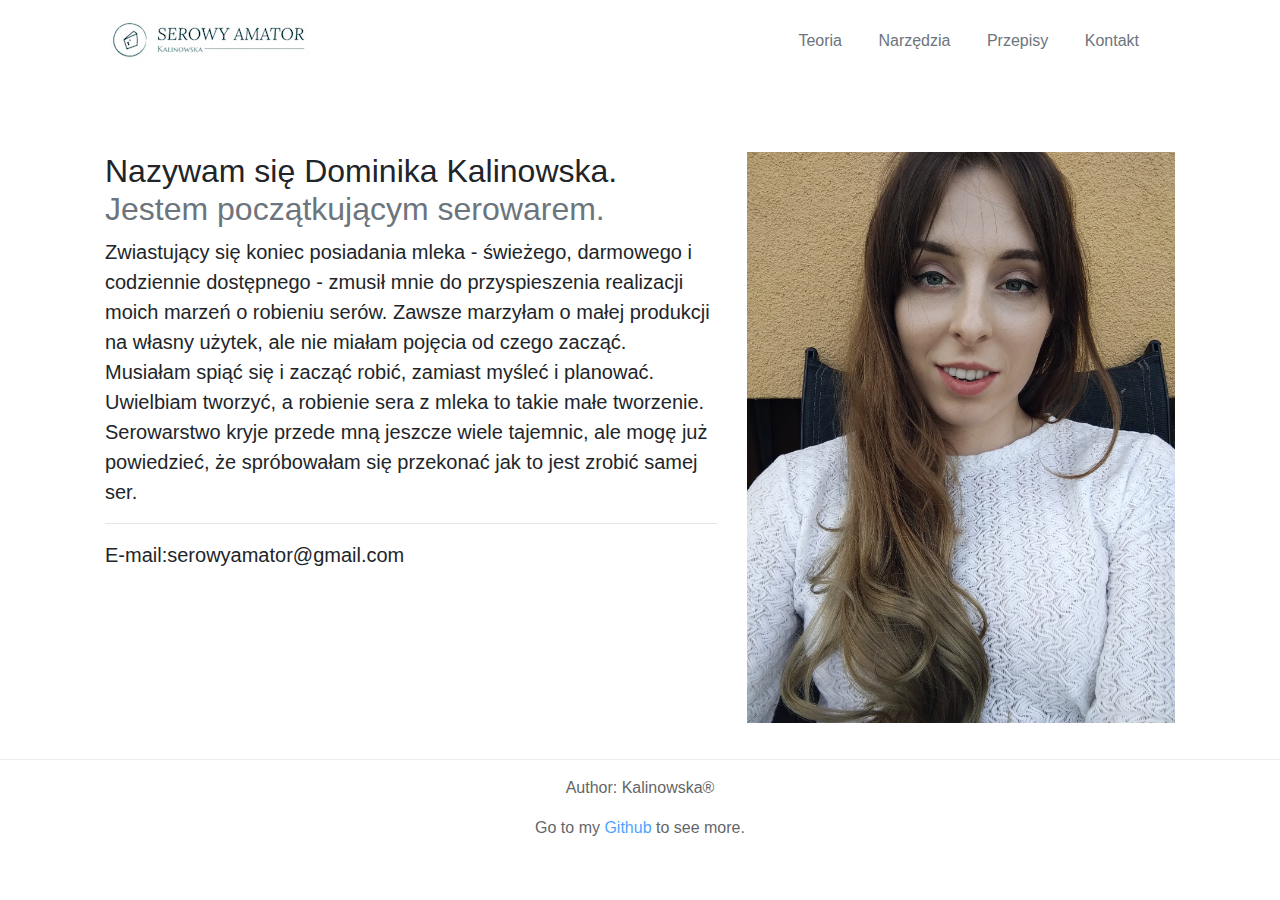
<file: kontakt.html>
<!DOCTYPE html>

<html lang="pl">
    <head>
        <link href="https://stackpath.bootstrapcdn.com/bootstrap/4.5.0/css/bootstrap.min.css" rel="stylesheet">
        <link href="styles.css" rel="stylesheet">
        <link rel="stylesheet" href="https://stackpath.bootstrapcdn.com/bootstrap/4.3.1/css/bootstrap.min.css">
        
        <script src="https://code.jquery.com/jquery-3.5.1.slim.min.js" integrity="sha384-DfXdz2htPH0lsSSs5nCTpuj/zy4C+OGpamoFVy38MVBnE+IbbVYUew+OrCXaRkfj" crossorigin="anonymous"></script>
        <script src="https://cdn.jsdelivr.net/npm/popper.js@1.16.1/dist/umd/popper.min.js" integrity="sha384-9/reFTGAW83EW2RDu2S0VKaIzap3H66lZH81PoYlFhbGU+6BZp6G7niu735Sk7lN" crossorigin="anonymous"></script>
        <script src="https://stackpath.bootstrapcdn.com/bootstrap/4.5.2/js/bootstrap.min.js" integrity="sha384-B4gt1jrGC7Jh4AgTPSdUtOBvfO8shuf57BaghqFfPlYxofvL8/KUEfYiJOMMV+rV" crossorigin="anonymous"></script>
        
        <title>Serowy Amator</title>
        <script>
            // MDB Lightbox Init
    (function () {
    ("#mdb-lightbox-ui").load("mdb-addons/mdb-lightbox-ui.html");
});
$('#myModal').on('shown.bs.modal', function () {
  $('#myInput').trigger('focus')
})
        </script>
    </head>
    <body>
        <div id="en">English</div>
        <div class="container">
            
            <div class="d-flex flex-column flex-md-row align-items-center p-3 px-md-4 mb-3 " style="    margin-bottom: 0px !important;">
                <a href="index.html" class="my-0 mr-md-auto front-weight-normal">
                  <img class="my-0 mr-md-auto front-weight-normal" id="logo" src="logo.jpg" alt="logo"/>
                </a>
                <header class="blog-header ">
        
                <nav class="my-2 my-md-0 mr-md-3">
                  <a class="p-3 text-muted" href="teoria.html">Teoria</a>
                  <a class="p-3 text-muted" href="narzedzia.html">Narzędzia</a>
                  <a class="p-3 text-muted" href="przepisy.html">Przepisy</a>
                  <a class="p-3 text-muted" href="kontakt.html">Kontakt</a><!--PROBLEMY?-->
                  
                </nav></header>
             </div>
        
    

              
            
            <div id="me">
                <div class="row featurette">
                    <div class="col-md-7">
                        <h2 class="featurette-heading">Nazywam się Dominika Kalinowska. <span class="text-muted">Jestem początkującym serowarem.</span></h2>
                        <p class="lead">Zwiastujący się koniec posiadania mleka - świeżego, darmowego i codziennie dostępnego - zmusił mnie do przyspieszenia realizacji moich marzeń o robieniu serów. 
                        Zawsze marzyłam o małej produkcji na własny użytek, ale nie miałam pojęcia od czego zacząć. Musiałam spiąć się i zacząć robić, zamiast myśleć i planować. 
                        Uwielbiam tworzyć, a robienie sera z mleka to takie małe tworzenie.</br>
                        Serowarstwo kryje przede mną jeszcze wiele tajemnic, ale mogę już powiedzieć, że spróbowałam się przekonać jak to jest zrobić samej ser. 
                        </p>
                        <hr class="featurette-divider">
                        <p class="lead">
                        E-mail:serowyamator@gmail.com
                        </p>
                    </div>
                    <div class="col-md-5">
                        <!-- MOJE ZDJĘCIE ############################################-->
                        <img src="me.jpg" class="bd-placeholder-img bd-placeholder-img-lg featurette-image img-fluid mx-auto" width="500" height="500"  focusable="false" role="img" />
                    </div>
                </div>
            </div>
            
            
            
            
    
        </div>
        
        <footer>
            <hr class="featurette-divider">
          <p>Author: Kalinowska&reg;</p>
          <p>Go to my <a href="https://github.com/kalinosia">Github</a> to see more.</p>
          
        </footer>
        
    </body>
</html>
</file>
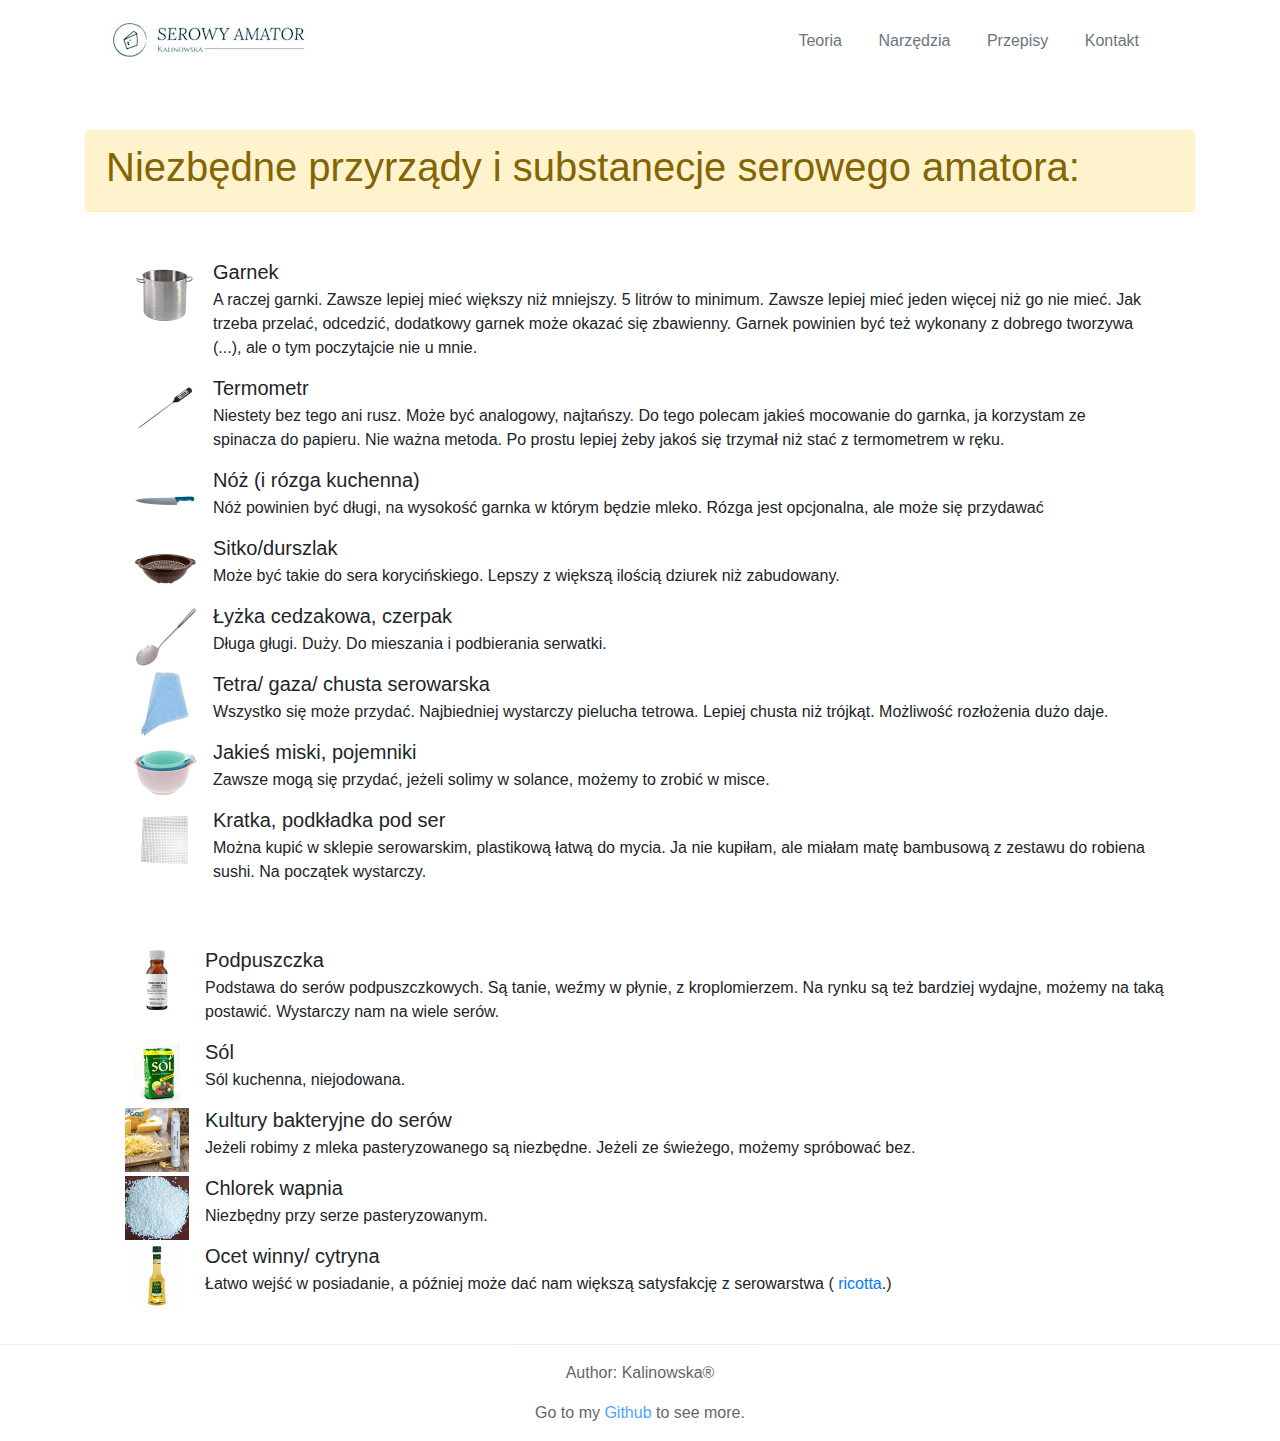
<file: narzedzia.html>
<!DOCTYPE html>

<html lang="en">
    <head>
        <link href="https://stackpath.bootstrapcdn.com/bootstrap/4.5.0/css/bootstrap.min.css" rel="stylesheet">
        <link href="styles.css" rel="stylesheet">
        <link rel="stylesheet" href="https://stackpath.bootstrapcdn.com/bootstrap/4.3.1/css/bootstrap.min.css">
        <title>Serowy Amator</title>
    </head>
    <body>
        <div class="container">
            
            <div class="d-flex flex-column flex-md-row align-items-center p-3 px-md-4 mb-3 " style="    margin-bottom: 0px !important;">
                <a href="index.html" class="my-0 mr-md-auto front-weight-normal">
                  <img class="my-0 mr-md-auto front-weight-normal" id="logo" src="logo.jpg" alt="logo"/>
                </a>
                <header class="blog-header ">
        
                <nav class="my-2 my-md-0 mr-md-3">
                  <a class="p-3 text-muted" href="teoria.html">Teoria</a>
                  <a class="p-3 text-muted" href="narzedzia.html">Narzędzia</a>
                  <a class="p-3 text-muted" href="przepisy.html">Przepisy</a>
                  <a class="p-3 text-muted" href="kontakt.html">Kontakt</a><!--PROBLEMY?-->
                  
                </nav></header>
             </div>
             
             
             <div class="alert alert-warning mt-5 mb-5" role="alert">
                <h1 > Niezbędne przyrządy i substanecje serowego amatora:</h1>
            </div>
            
            <ul class="list-unstyled m-5">
              <li class="media">
                <img src="image/garnek.jpg" class="mr-3 male" alt="Garnek">
                <div class="media-body">
                  <h5 class="mt-0 mb-1">Garnek</h5>
                  <p>A raczej garnki. Zawsze lepiej mieć większy niż mniejszy. 5 litrów to minimum. 
                     Zawsze lepiej mieć jeden więcej niż go nie mieć. Jak trzeba przelać, odcedzić, dodatkowy garnek może okazać się zbawienny.
                     Garnek powinien być też wykonany z dobrego tworzywa (...), ale o tym poczytajcie nie u mnie.</p>
                </div>
              </li>
              <li class="media">
                <img src="image/termometr.jpg" class="mr-3 male" alt="Termometr">
                <div class="media-body">
                  <h5 class="mt-0 mb-1">Termometr</h5>
                  <p>Niestety bez tego ani rusz. Może być analogowy, najtańszy. Do tego polecam jakieś mocowanie do garnka, 
                ja korzystam ze spinacza do papieru. Nie ważna metoda. Po prostu lepiej żeby jakoś się trzymał niż stać z termometrem w ręku.</p>
            </div>
              </li>
              <li class="media">
                <img src="image/noz.jpg" class="mr-3 male" alt="Nóż">
                <div class="media-body">
                  <h5 class="mt-0 mb-1">Nóż (i rózga kuchenna)</h5>
                  <p>Nóż powinien być długi, na wysokość garnka w którym będzie mleko. Rózga jest opcjonalna, ale może się przydawać</p>
                </div>
              </li>
              <li class="media">
                <img src="image/sitko.jpg" class="mr-3 male" alt="Sitko">
                <div class="media-body">
                  <h5 class="mt-0 mb-1">Sitko/durszlak</h5>
                  <p>Może być takie do sera korycińskiego. Lepszy z większą ilością dziurek niż zabudowany.</p>
                </div>
              </li>
              <li class="media">
                <img src="image/cedzakowa.jpg" class="mr-3 male" alt="Cedzakowa">
                <div class="media-body">
                  <h5 class="mt-0 mb-1">Łyżka cedzakowa, czerpak</h5>
                  <p>Długa gługi. Duży. Do mieszania i podbierania serwatki.</p>
                </div>
              </li>
              <li class="media">
                <img src="image/chusta.jpg" class="mr-3 male" alt="Chusty">
                <div class="media-body">
                  <h5 class="mt-0 mb-1">Tetra/ gaza/ chusta serowarska</h5>
                  <p>Wszystko się może przydać. Najbiedniej wystarczy pielucha tetrowa. Lepiej chusta niż trójkąt. Możliwość rozłożenia dużo daje.</p>
                </div>
              </li>
              <li class="media">
                <img src="image/miski.jpg" class="mr-3 male" alt="Miski">
                <div class="media-body">
                  <h5 class="mt-0 mb-1">Jakieś miski, pojemniki</h5>
                  <p>Zawsze mogą się przydać, jeżeli solimy w solance, możemy to zrobić w misce.</p>
                </div>
              </li>
              <li class="media">
                <img src="image/kratka.jpg" class="mr-3 male" alt="Kratka">
                <div class="media-body">
                  <h5 class="mt-0 mb-1">Kratka, podkładka pod ser</h5>
                    <p>Można kupić w sklepie serowarskim, plastikową łatwą do mycia. Ja nie kupiłam, ale miałam matę bambusową z zestawu do robiena sushi.
                    Na początek wystarczy.</p>                
                </div>
              </li>
            </ul>
            
            
            <ul>
                <li class="media">
                <img src="image/podpuszczka.jpg" class="mr-3 male" alt="Podpuszczka">
                <div class="media-body">
                  <h5 class="mt-0 mb-1">Podpuszczka</h5>
                    <p>Podstawa do serów podpuszczkowych. Są tanie, weźmy w płynie, z kroplomierzem.
                    Na rynku są też bardziej wydajne, możemy na taką postawić. Wystarczy nam na wiele serów.</p>
                </div>
              </li>
              <li class="media">
                <img src="image/sol.jpg" class="mr-3 male" alt="Sól">
                <div class="media-body">
                  <h5 class="mt-0 mb-1">Sól</h5>
                    <p>Sól kuchenna, niejodowana.</p>                
                </div>
              </li>
              <li class="media">
                <img src="image/bakterie.jpg" class="mr-3 male" alt="Bakterie">
                <div class="media-body">
                  <h5 class="mt-0 mb-1">Kultury bakteryjne do serów</h5>
                    <p>Jeżeli robimy z mleka pasteryzowanego są niezbędne. Jeżeli ze świeżego, możemy spróbować bez.</p>                
                </div>
              </li>
              <li class="media">
                <img src="image/chlorek.jpg" class="mr-3 male" alt="Chlorek">
                <div class="media-body">
                  <h5 class="mt-0 mb-1">Chlorek wapnia</h5>
                    <p>Niezbędny przy serze pasteryzowanym.</p>                
                </div>
              </li>
              <li class="media">
                <img src="image/ocet.jpg" class="mr-3 male" alt="Ocet">
                <div class="media-body">
                  <h5 class="mt-0 mb-1">Ocet winny/ cytryna</h5>
                    <p>Łatwo wejść w posiadanie, a później może dać nam większą satysfakcję z serowarstwa (<a href="#"> ricotta</a>.)</p>                
                </div>
              </li>
            </ul>
            
        
             
        </div>
        
        <footer>
            <hr class="featurette-divider">
          <p>Author: Kalinowska&reg;</p>
          <p>Go to my <a href="https://github.com/kalinosia">Github</a> to see more.</p>
          
        </footer>
    </body>
</html>
</file>
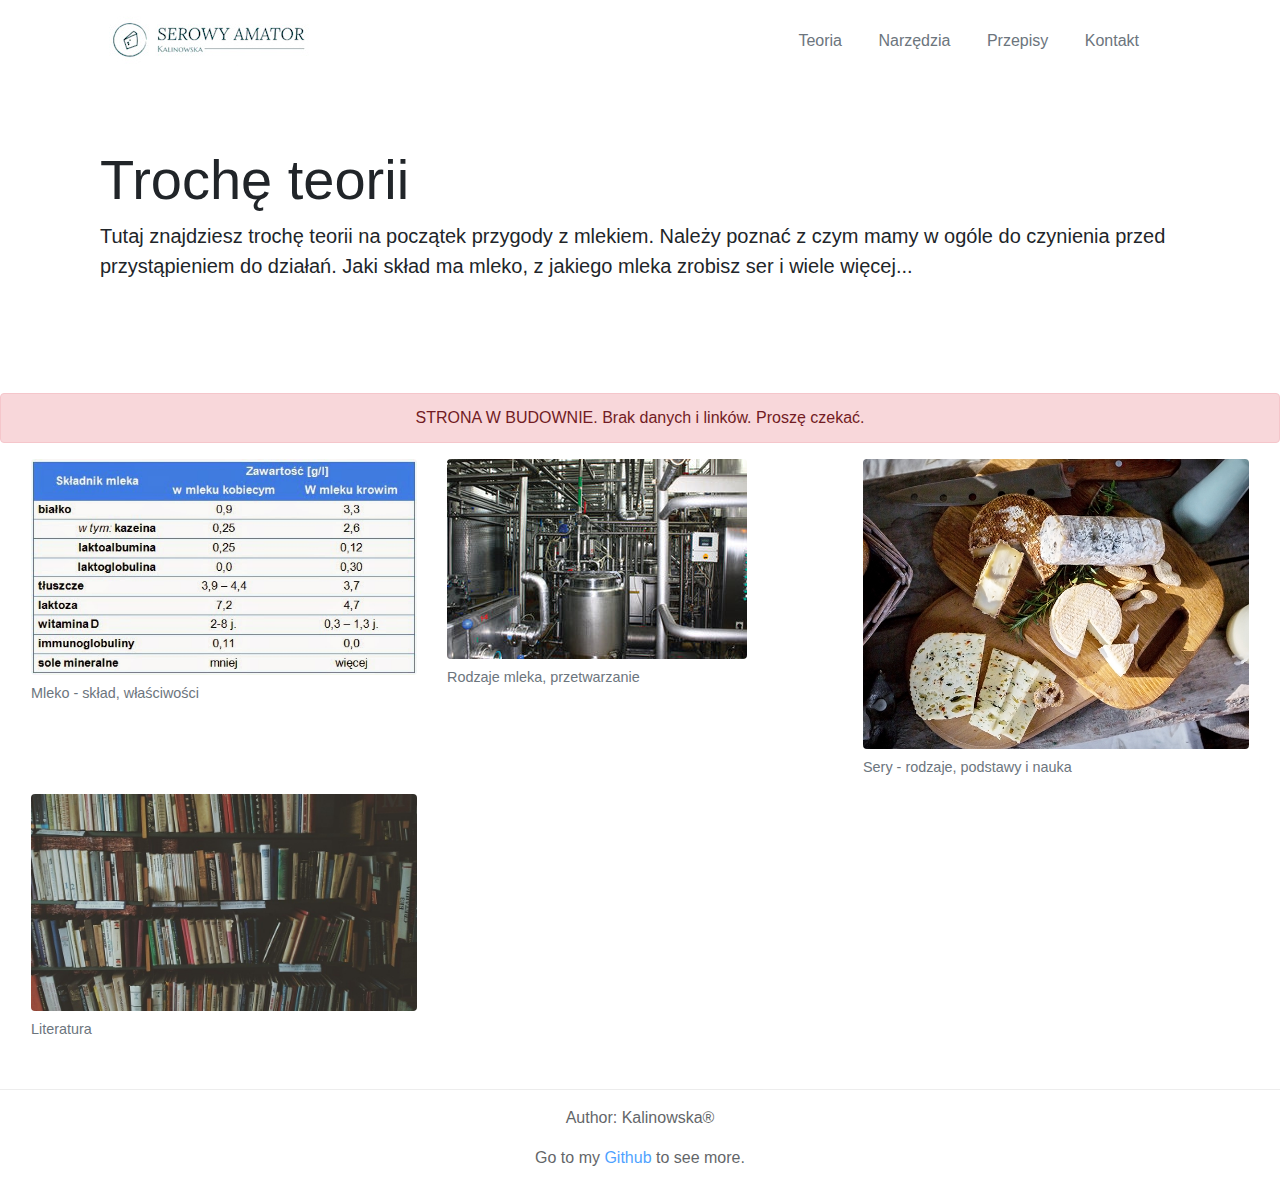
<file: teoria.html>
<!DOCTYPE html>

<html lang="en">
    <head>
        <link href="https://stackpath.bootstrapcdn.com/bootstrap/4.5.0/css/bootstrap.min.css" rel="stylesheet">
        <link href="styles.css" rel="stylesheet">
        <title>My Webpage</title>
    </head>
    <body>
        <div class="container">
            
            <div class="d-flex flex-column flex-md-row align-items-center p-3 px-md-4 mb-3 " style="    margin-bottom: 0px !important;">
                <a href="index.html" class="my-0 mr-md-auto front-weight-normal">
                  <img class="my-0 mr-md-auto front-weight-normal" id="logo" src="logo.jpg" alt="logo"/>
                </a>
                <header class="blog-header ">
        
                <nav class="my-2 my-md-0 mr-md-3">
                  <a class="p-3 text-muted" href="teoria.html">Teoria</a>
                  <a class="p-3 text-muted" href="narzedzia.html">Narzędzia</a>
                  <a class="p-3 text-muted" href="przepisy.html">Przepisy</a>
                  <a class="p-3 text-muted" href="kontakt.html">Kontakt</a><!--PROBLEMY?-->
                  
                </nav></header>
             </div>
        
        </div>
        <!-- Photo by Engin Akyurt from Pexels -->
           <!-- img  src="tlo.jpg" style="width:100%; height: 500px;"-->
           
           <div class="container">
               
               <div class="jumbotron jumbotron-fluid" style="background:white;">
                  <div class="container">
                    <h1 class="display-4">Trochę teorii</h1>
                    <p class="lead">Tutaj znajdziesz trochę teorii na początek przygody z mlekiem.
                    Należy poznać z czym mamy w ogóle do czynienia przed przystąpieniem do działań.
                    Jaki skład ma mleko, z jakiego mleka zrobisz ser i wiele więcej...</p>
                  </div>
                </div>

</div>
<div class="alert alert-danger" role="alert">
    <center>
        STRONA W BUDOWNIE. Brak danych i linków. Proszę czekać.
    </center>
  
</div>

               <div class="row m-3">
                   <div class="col-4">
                       <figure class="figure">
                          <img src="image/mleko.jpg" class="figure-img img-fluid rounded" alt="...">
                          <figcaption class="figure-caption">Mleko - skład, właściwości</figcaption>
                        </figure>    
                   </div>
                   <div class="col-4">
                       <figure class="figure">
                          <img src="image/pasteryzacja.jpg" class="figure-img img-fluid rounded" alt="...">
                          <figcaption class="figure-caption">Rodzaje mleka, przetwarzanie</figcaption>
                        </figure>    
                   </div>
                   <div class="col-4">
                       <figure class="figure">
                          <img src="image/sery.jpg" class="figure-img img-fluid rounded" alt="...">
                          <figcaption class="figure-caption">Sery - rodzaje, podstawy i nauka</figcaption>
                        </figure>    
                   </div>
                   <div class="col-4">
                       <figure class="figure">
                          <img src="image/literatura.jpg" class="figure-img img-fluid rounded" alt="...">
                          <figcaption class="figure-caption">Literatura</figcaption>
                        </figure>    
                   </div>
               </div>
           
               
           </div>
           
           <footer>
               <hr class="featurette-divider">
          <p>Author:  Kalinowska&reg;</p>
          <p>Go to my <a href="https://github.com/kalinosia">Github</a> to see more.</p>
          
        </footer>
        

    </body>
</html>
</file>
<file: styles.css>
/*
body{
    background-image:url("studnia.jpg");
    background-position: center; 
  background-repeat: no-repeat; 
  background-size: cover; 
  
}
*/
#en{ /*not exist for now*/
    position: fixed;
    top: 0;
    right: 0;
    padding-top:15px;
    padding-right:30px;
    color:#04047d77;
    display:none;
    
}
#logo
{
    height:50px;

}
#me{
    margin:20px;
    padding-top:50px;
    
}

.tekst{
    padding:50px;
    text-align: justify;
    text-justify: inter-word;
}
.tekst img{
    Padding:20px;
}

.male{
    width:64px;
    height:64px;
}

footer{
    width:100%;
    text-align: center;
    
    margin:0;
    opacity:0.7;
    
    position:absolute;
}

body html{
    height:100%;
    margin:0;
}


#bezDodatkow{
    border:none;
    background-color:transparent;
    padding:0;
}









#button{
    text-align:center;
    margin-bottom:50px;
}
.startButton {
	background:linear-gradient(to bottom, #dae089 5%, #fff08f 100%);
	background-color:#dae089;
	border-radius:19px;
	display:inline-block;
	cursor:pointer;
	color:#636e5a;
	font-family:Georgia;
	font-size:16px;
	font-weight:bold;
	padding:8px 16px;
	text-decoration:none;
}
.startButton:hover {
	background:linear-gradient(to bottom, #fff08f 5%, #dae089 100%);
	background-color:#fff08f;
}
.startButton:active {
	position:relative;
	top:1px;
}

/*style="border-bottom: 1px solid #e5e5e5;"
*/
</file>
